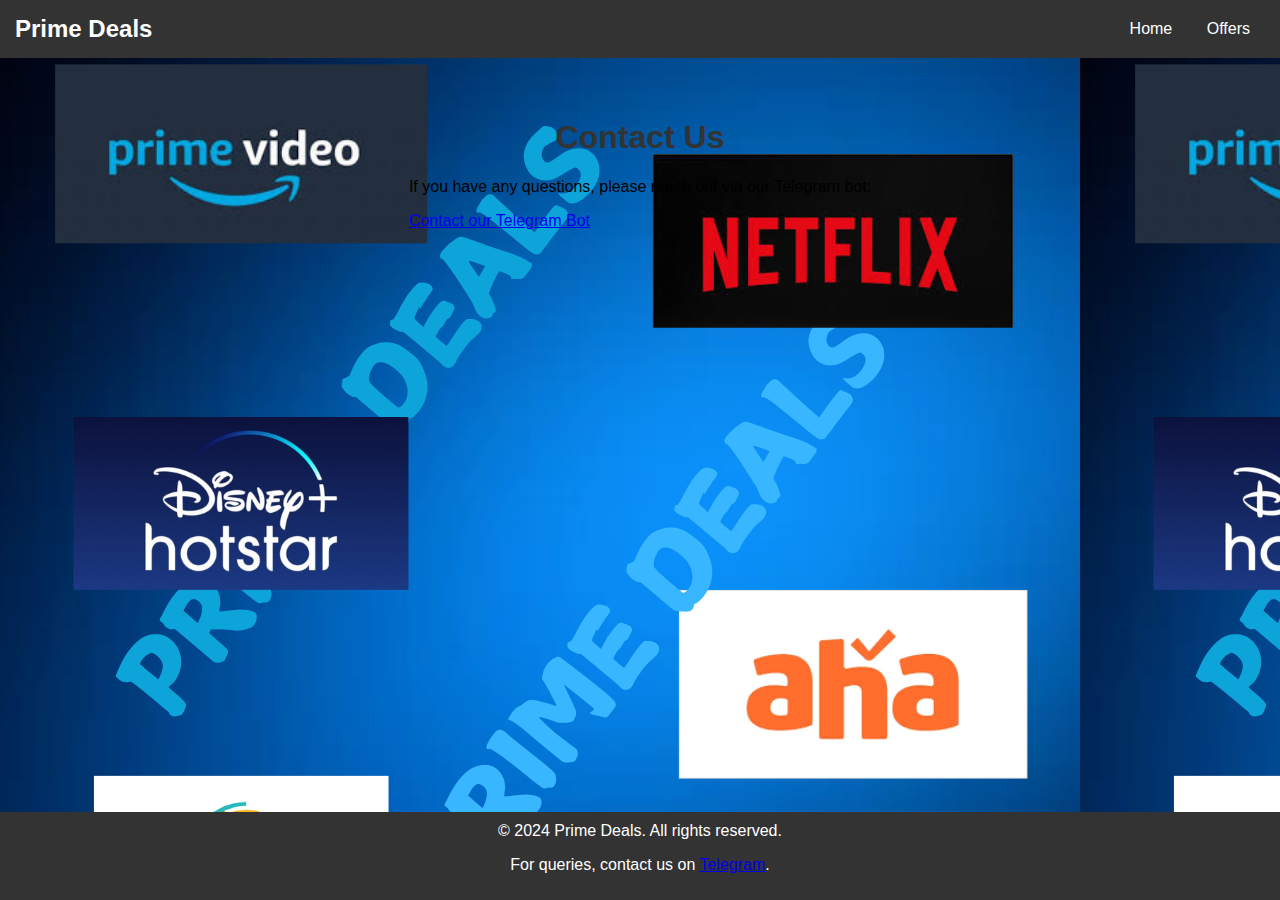
<file: contact.html>
<!DOCTYPE html>
<html lang="en">
<head>
    <meta charset="UTF-8">
    <meta name="viewport" content="width=device-width, initial-scale=1.0">
    <link rel="stylesheet" href="styles.css">
    <title>Contact Us</title>
</head>
<body>
    <header class="header">
        <div class="navbar">
            <div class="logo">Prime Deals</div>
            <nav>
                <ul>
                    <li><a href="index.html">Home</a></li>
                    <li><a href="offers.html">Offers</a></li>
                </ul>
            </nav>
        </div>
    </header>

    <div class="container">
        <h1>Contact Us</h1>
        <p>If you have any questions, please reach out via our Telegram bot:</p>
        <a href="https://t.me/your_bot_link" target="_blank">Contact our Telegram Bot</a>
    </div>

    <footer class="footer">
        &copy; 2024 Prime Deals. All rights reserved.
        <p>For queries, contact us on <a href="https://t.me/cinehun17_bot" target="_blank">Telegram</a>.</p>
    </footer>
</body>
</html>
</file>
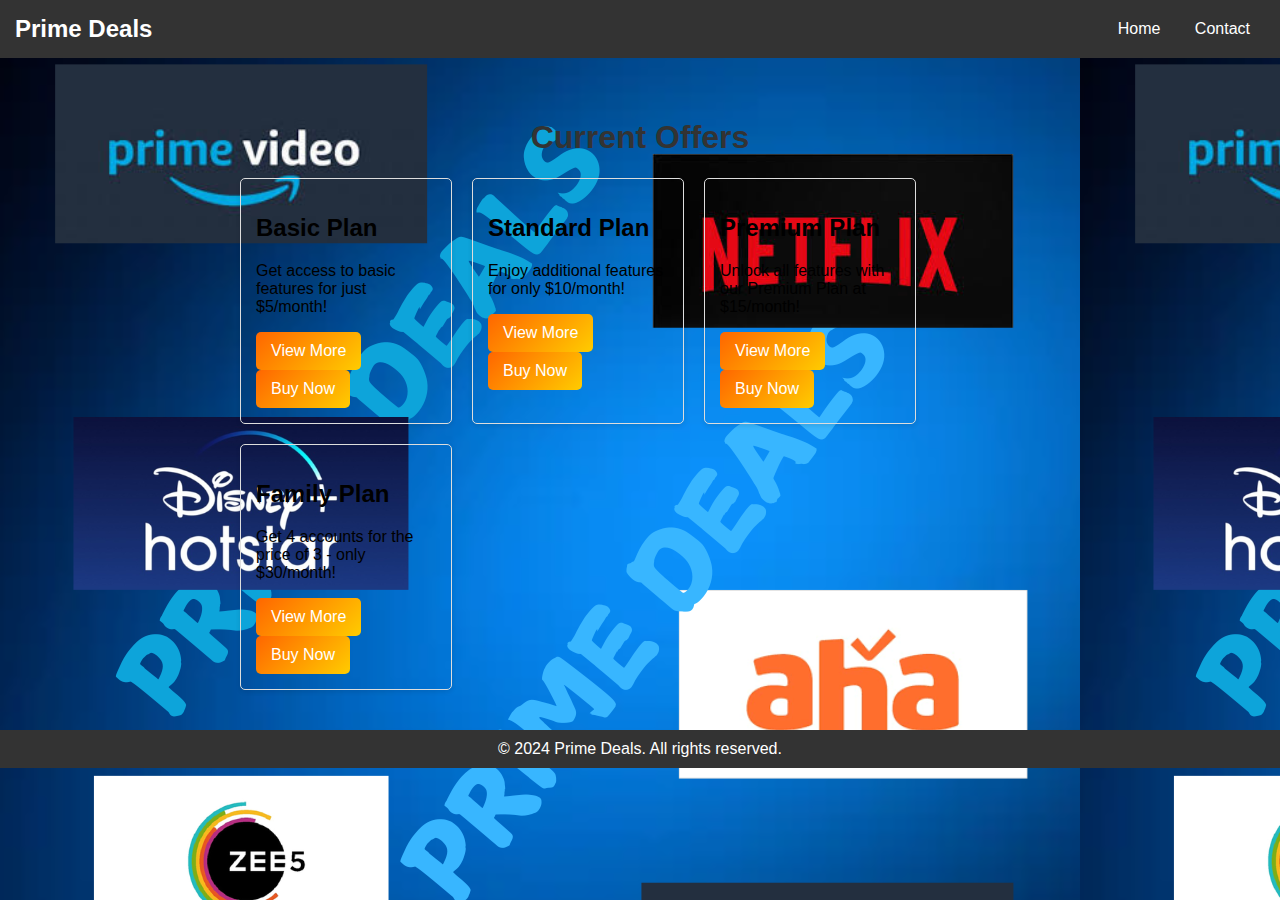
<file: offers.html>
<!DOCTYPE html>
<html lang="en">
<head>
    <meta charset="UTF-8">
    <meta name="viewport" content="width=device-width, initial-scale=1.0">
    <link rel="shortcut icon" type="image/png" href="favcoin.png" />
    <link rel="stylesheet" href="styles.css">
    <meta name="description" content="Explore our current offers on subscription plans at Prime Deals. Get the best value for your needs!">
    <meta name="keywords" content="subscription plans, offers, Prime Deals, Basic Plan, Standard Plan, Premium Plan, Family Plan">
    <title>Offers - Prime Deals</title>
    <style>
        .offer-details {
            display: none; /* Initially hidden */
            margin-top: 10px;
            padding: 10px;
            border: 1px solid #ccc;
            border-radius: 5px;
            background-color: #f9f9f9;
            transition: max-height 0.2s ease-out;
        }
        .card-container {
            display: flex;
            flex-wrap: wrap;
            gap: 20px; /* Space between cards */
        }
        .card {
            border: 1px solid #ddd;
            border-radius: 5px;
            padding: 15px;
            width: calc(25% - 20px); /* Four cards per row with some margin */
            box-shadow: 0 2px 5px rgba(0, 0, 0, 0.1);
        }
        @media (max-width: 768px) {
            .card {
                width: calc(50% - 20px); /* Two cards per row on smaller screens */
            }
        }
        @media (max-width: 480px) {
            .card {
                width: 100%; /* Full width on mobile */
            }
        }
    </style>
</head>
<body>
    <div class="wrapper">
        <header class="header">
            <div class="navbar">
                <div class="logo">Prime Deals</div>
                <nav>
                    <ul>
                        <li><a href="index.html">Home</a></li>
                        <li><a href="contact.html">Contact</a></li>
                    </ul>
                </nav>
            </div>
        </header>

        <div class="container">
            <h1>Current Offers</h1>
            <section class="card-container">
                <div class="card">
                    <h2>Basic Plan</h2>
                    <p>Get access to basic features for just $5/month!</p>
                    <button onclick="showDetails('basic-details', this)" aria-expanded="false">View More</button>
                    <div class="offer-details" id="basic-details">The Basic Plan offers limited features, suitable for personal use.</div>
                    <button class="buy-now" onclick="window.location.href='index.html'">Buy Now</button>
                </div>
                <div class="card">
                    <h2>Standard Plan</h2>
                    <p>Enjoy additional features for only $10/month!</p>
                    <button onclick="showDetails('standard-details', this)" aria-expanded="false">View More</button>
                    <div class="offer-details" id="standard-details">The Standard Plan includes extra features for more frequent users.</div>
                    <button class="buy-now" onclick="window.location.href='index.html'">Buy Now</button>
                </div>
                <div class="card">
                    <h2>Premium Plan</h2>
                    <p>Unlock all features with our Premium Plan at $15/month!</p>
                    <button onclick="showDetails('premium-details', this)" aria-expanded="false">View More</button>
                    <div class="offer-details" id="premium-details">The Premium Plan provides full access to all features, perfect for businesses.</div>
                    <button class="buy-now" onclick="window.location.href='index.html'">Buy Now</button>
                </div>
                <div class="card">
                    <h2>Family Plan</h2>
                    <p>Get 4 accounts for the price of 3 - only $30/month!</p>
                    <button onclick="showDetails('family-details', this)" aria-expanded="false">View More</button>
                    <div class="offer-details" id="family-details">The Family Plan is great for families who want to share accounts and save money.</div>
                    <button class="buy-now" onclick="window.location.href='index.html'">Buy Now</button>
                </div>
            </section>
        </div>

        <footer class="footer">
            &copy; 2024 Prime Deals. All rights reserved.
        </footer>
    </div>

    <script>
        function showDetails(id, button) {
            const details = document.getElementById(id);
            const isVisible = details.style.display === 'block';

            details.style.display = isVisible ? 'none' : 'block';
            button.setAttribute('aria-expanded', !isVisible);
        }
    </script>
</body>
</html>
</file>
<file: styles.css>
/* General Styles */
body {
    font-family: Arial, sans-serif;
    margin: 0;
    padding: 0;
    background-image:url('PRIME DEALS.png');
    display: flex;
    flex-direction: column;
    min-height: 100vh; /* Ensures the body takes full height */
}

/* Header Styles */
.header {
    background-color: #333;
    padding: 15px;
}

.navbar {
    display: flex;
    justify-content: space-between;
    align-items: center;
}

.logo {
    color: white;
    font-size: 24px;
    font-weight: bold;
}

nav ul {
    list-style: none;
    margin: 0;
    padding: 0;
}

nav ul li {
    display: inline;
    margin: 0 15px;
}

nav ul li a {
    color: white;
    text-decoration: none;
}

nav ul li a:hover {
    text-decoration: underline;
}

/* Container Styles */
.container {
    max-width: 800px;
    margin: 20px auto;
    padding: 20px;
    flex: 1; /* Allows container to grow and push footer down */
}

/* Form Container Styles */
.form-container {
    background: #fff;
    border-radius: 12px;
    box-shadow: 0 8px 20px rgba(0, 0, 0, 0.2);
    padding: 20px;
}

h1 {
    text-align: center;
    color: #333;
}

/* Form Styles */
form {
    display: flex;
    flex-direction: column;
}

label {
    margin: 10px 0 5px;
    font-weight: bold;
}

input, select {
    padding: 10px;
    margin-bottom: 20px;
    border: 1px solid #ccc;
    border-radius: 5px;
    font-size: 16px;
}

.qrcode {
    text-align: center;
    margin: 20px 0;
}

.qrcode img {
    max-width: 200px;
    height: auto;
}

button {
    background: linear-gradient(135deg, #ff6600, #ffcc00);
    color: white;
    border: none;
    padding: 10px 15px;
    border-radius: 5px;
    cursor: pointer;
    font-size: 16px;
    transition: background 0.3s, transform 0.2s;
}

button:hover {
    background: linear-gradient(135deg, #ffcc00, #ff6600);
    transform: translateY(-2px);
}

/* Thank You Message Styles */
.thank-you-message {
    display: none;
    text-align: center;
    margin-top: 20px;
    font-size: 18px;
}

/* Footer Styles */
.footer {
    text-align: center;
    padding: 10px 0;
    background-color: #333;
    color: white;
    margin-top: auto; /* This pushes the footer to the bottom */
}

/* Responsive Styles */

/* Mobile Styles */
@media (max-width: 768px) {
    .navbar {
        flex-direction: column; /* Stack navbar items */
        align-items: flex-start;
    }

    nav ul li {
        display: block; /* Stack list items */
        margin: 5px 0; /* Margin between items */
    }

    .container {
        padding: 10px; /* Reduce padding */
    }

    .logo {
        font-size: 20px; /* Adjust logo size */
    }

    h1 {
        font-size: 24px; /* Smaller heading size */
    }

    input, select {
        font-size: 14px; /* Smaller font size */
    }

    button {
        font-size: 14px; /* Smaller button size */
    }

    .qrcode img {
        max-width: 150px; /* Smaller QR code */
    }
}

/* Small Devices (Phones) */
@media (max-width: 480px) {
    .form-container {
        padding: 15px; /* Reduce form padding */
    }

    h1 {
        font-size: 20px; /* Further adjust heading */
    }

    input, select {
        font-size: 14px; /* Consistent font size */
    }

    button {
        padding: 8px 10px; /* Smaller button padding */
    }
}
</file>
